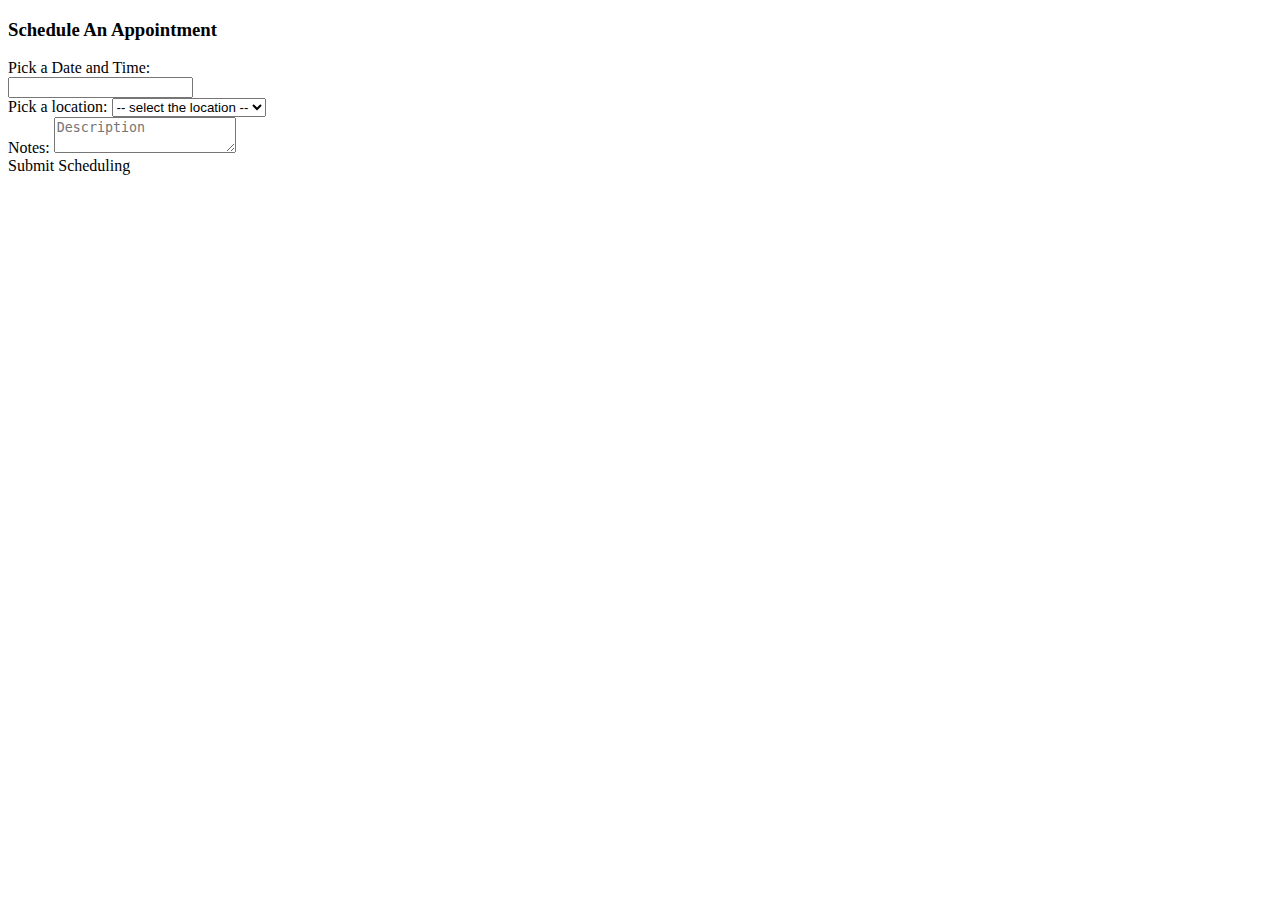
<file: src/main/resources/templates/appointment.html>
<!DOCTYPE html>
<html lang="en" xmlns:th="http://www.w3.org/1999/xhtml">
<head th:replace="common/header :: common-header"/>
<body roleId="page-top" data-spy="scroll" data-target=".navbar-fixed-top">
<head th:replace="common/header :: navbar"/>
<div class="container main">
    <div class="row">
        <div class="col-md-6">
            <h3>Schedule An Appointment</h3>
            <form th:action="@{/appointment/create}" method="post" id="appointmentForm">
                <input type="hidden" name="id" th:value="${appointment.id}"/>

                <div class="form-group">
                    <label for="dateString">Pick a Date and Time:</label>
                    <div class="input-append date form_datetime input-group" data-date="2016-10-21T15:25:00Z">
                        <input class="form-control" type="text" value="" readonly="readonly"
                               th:value="${dateString}" name="dateString"
                               id="dateString" required="required"/>
                        <span class="input-group-addon"><i class="fa fa-times" aria-hidden="true"></i></span>
                        <span class="input-group-addon"><i class="fa fa-calendar" aria-hidden="true"></i></span>
                    </div>
                </div>

                <div class="form-group">
                    <label for="location">Pick a location:</label>
                    <select class="form-control" th:value="${appointment.location}" name="location" id="location"
                            >
                        <option disabled="disabled" selected="selected" > -- select the location --</option>
                        <option>Boston</option>
                        <option>New York</option>
                        <option>Chicago</option>
                        <option>San Francisco</option>
                    </select>
                </div>

                <div class="form-group">
                    <label for="description">Notes:</label>
                    <textarea th:value="${appointment.description}" class="form-control" name="description" id="description" placeholder="Description" ></textarea>
                </div>


                <input type="hidden"
                       name="${_csrf.parameterName}"
                       value="${_csrf.token}"/>

                <a class="btn btn-primary" id="submitAppointment">Submit Scheduling</a>
            </form>

            <div class="col-md-6">
            </div>
        </div>
    </div>
    <br/>
</div>

<div th:replace="common/header :: body-bottom-scripts"></div>

</body>
</html>
</file>
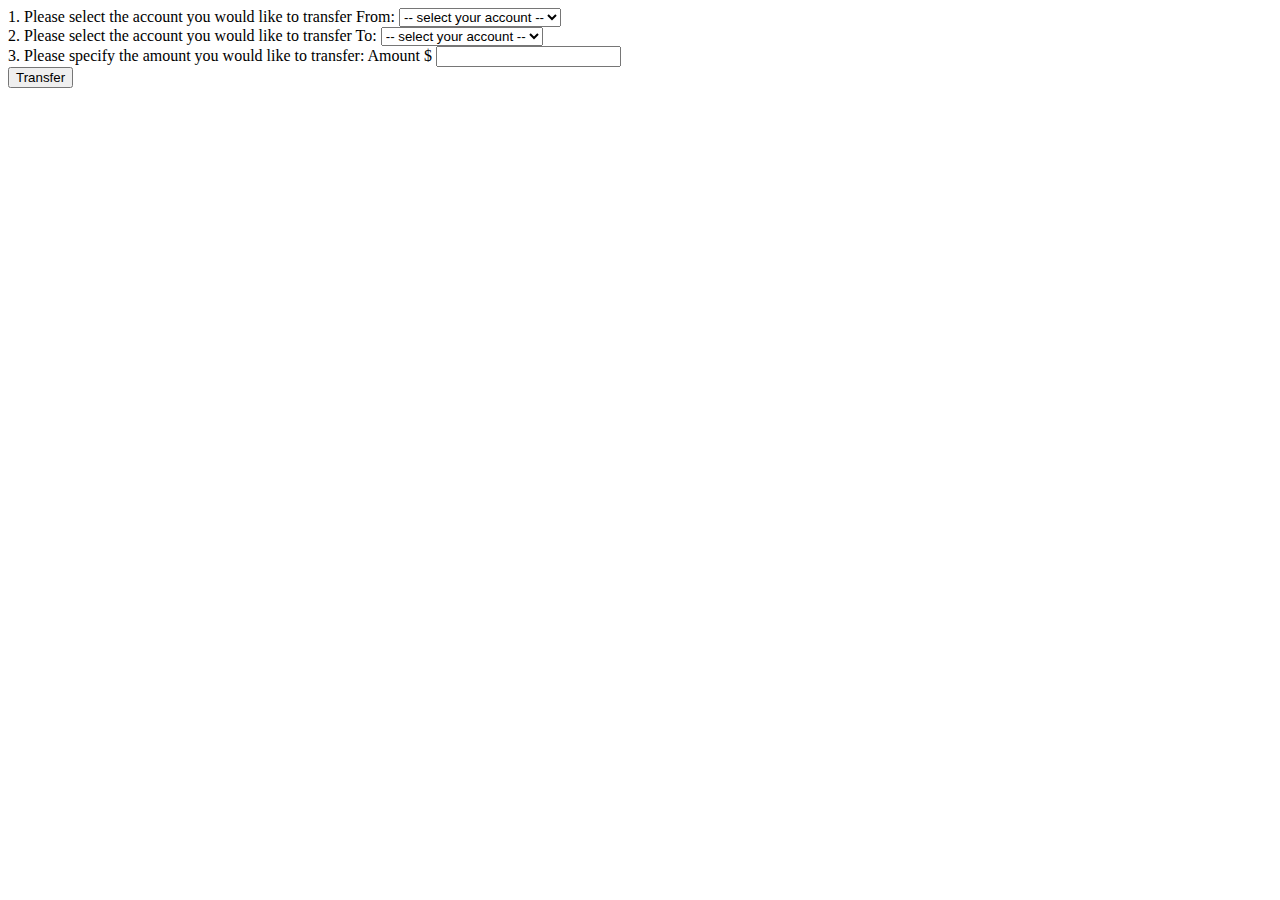
<file: src/main/resources/templates/betweenAccounts.html>
<!DOCTYPE html>
<html lang="en" xmlns:th="http://www.w3.org/1999/xhtml">
<head th:replace="common/header :: common-header"/>
<body roleId="page-top" data-spy="scroll" data-target=".navbar-fixed-top">
<head th:replace="common/header :: navbar"/>
<div class="container main">
    <div class="row">
        <div class="col-md-6">
            <form th:action="@{/transfer/betweenAccounts}" method="post">
                <div class="form-group" >
                    <label for="transferFrom">1. Please select the account you would like to transfer From:</label>
                    <select class="form-control" th:value="${transferFrom}" name="transferFrom" id="transferFrom" required="required">
                        <option  disabled="disabled" selected="selected"> -- select your account -- </option>
                        <option value="Primary">Primary</option>
                        <option value="Savings">Savings</option>
                    </select>
                    <br />
                </div>

                <div class="form-group" >
                    <label for="transferTo">2. Please select the account you would like to transfer To:</label>
                    <select class="form-control" th:value="${transferTo}" name="transferTo" id="transferTo" required="required">
                        <option  disabled="disabled" selected="selected"> -- select your account -- </option>
                        <option value="Primary">Primary</option>
                        <option value="Savings">Savings</option>
                    </select>
                    <br />
                </div>

                <div class="form-group">
                    <label>3. Please specify the amount you would like to transfer: </label>
                    <span class="input-group-addon">Amount $</span>
                    <input th:value="${amount}" type="text" name="amount" id="amount" class="form-control" aria-label="Amount (to the nearest dollar)"/>
                </div>

                <input type="hidden"
                       name="${_csrf.parameterName}"
                       value="${_csrf.token}"/>

                <button class="btn btn-lg btn-primary btn-block" type="submit">Transfer</button>
            </form>

            <div class="col-md-6">
            </div>
        </div>
    </div>
</div>


<div th:replace="common/header :: body-bottom-scripts"></div>

</body>
</html>
</file>
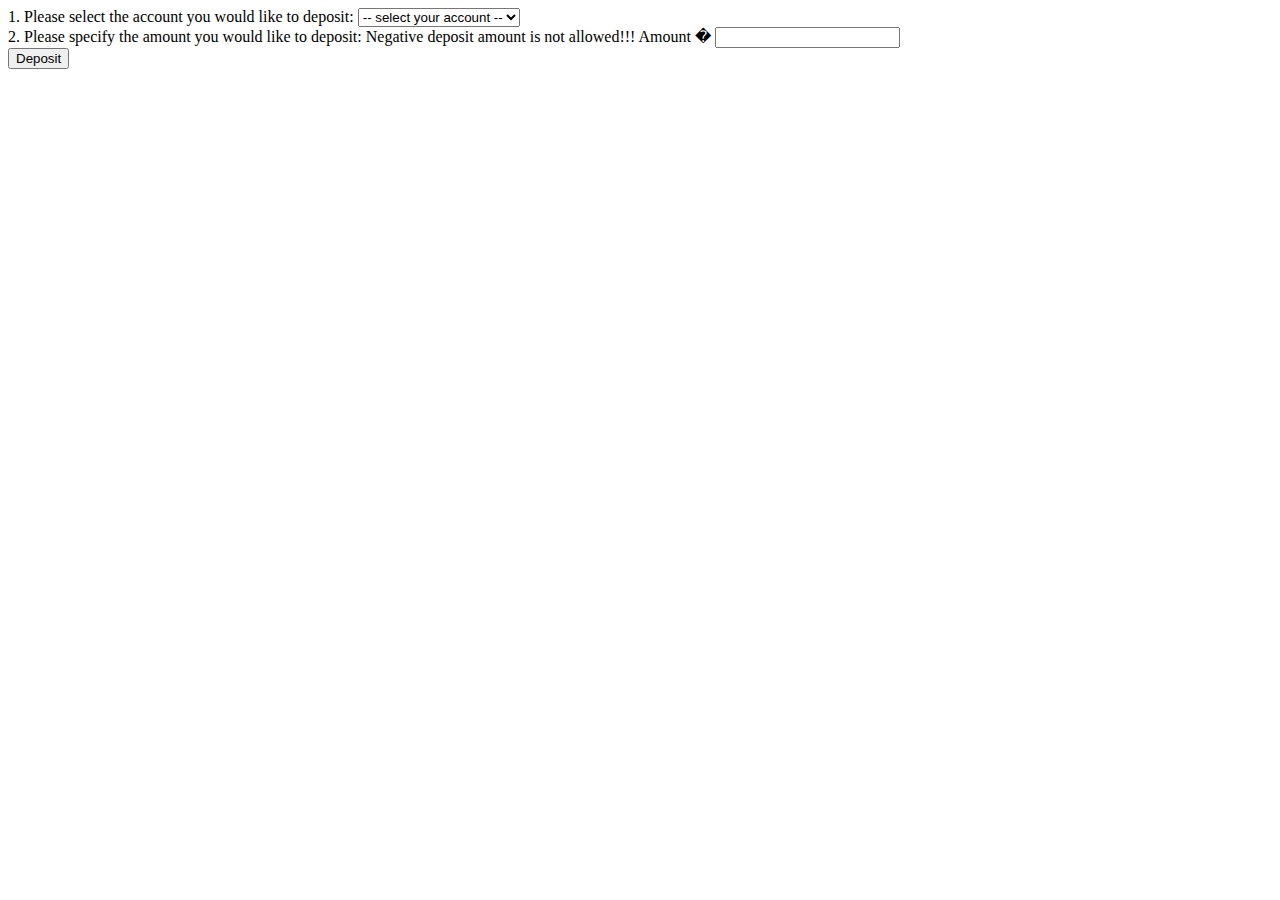
<file: src/main/resources/templates/deposit.html>
<!DOCTYPE html>
<html lang="en" xmlns:th="http://www.w3.org/1999/xhtml">
<head th:replace="common/header :: common-header"/>
<body roleId="page-top" data-spy="scroll" data-target=".navbar-fixed-top">
<head th:replace="common/header :: navbar"/>
<div class="container main">
    <div class="row">
        <div class="col-md-6">
            <form th:action="@{/account/deposit}" method="post">
                <div class="form-group" >
                    <label for="accountType">1. Please select the account you would like to deposit:</label>
                    <select class="form-control" th:value="${accountType}" name="accountType" id="accountType" required="required">
                        <option disabled="disabled" selected="selected"> -- select your account -- </option>
                        <option>Primary</option>
                        <option>Savings</option>
                    </select>
                    <br />
                </div>

                <div class="form-group">
                    <label>2. Please specify the amount you would like to deposit: </label><span class="bg-danger pull-right" th:if="${negativeDeposit}">Negative deposit amount is not allowed!!!</span>
                    <span class="input-group-addon">Amount �</span>
                    <input th:value="${amount}" type="text" name="amount" id="amount" class="form-control" aria-label="Amount (to the nearest dollar)"/>
                </div>

                <input type="hidden"
                       name="${_csrf.parameterName}"
                       value="${_csrf.token}"/>

                <button class="btn btn-lg btn-primary btn-block" type="submit">Deposit</button>
            </form>

            <div class="col-md-6">
            </div>
        </div>
    </div>
</div>


<div th:replace="common/header :: body-bottom-scripts"></div>

</body>
</html>
</file>
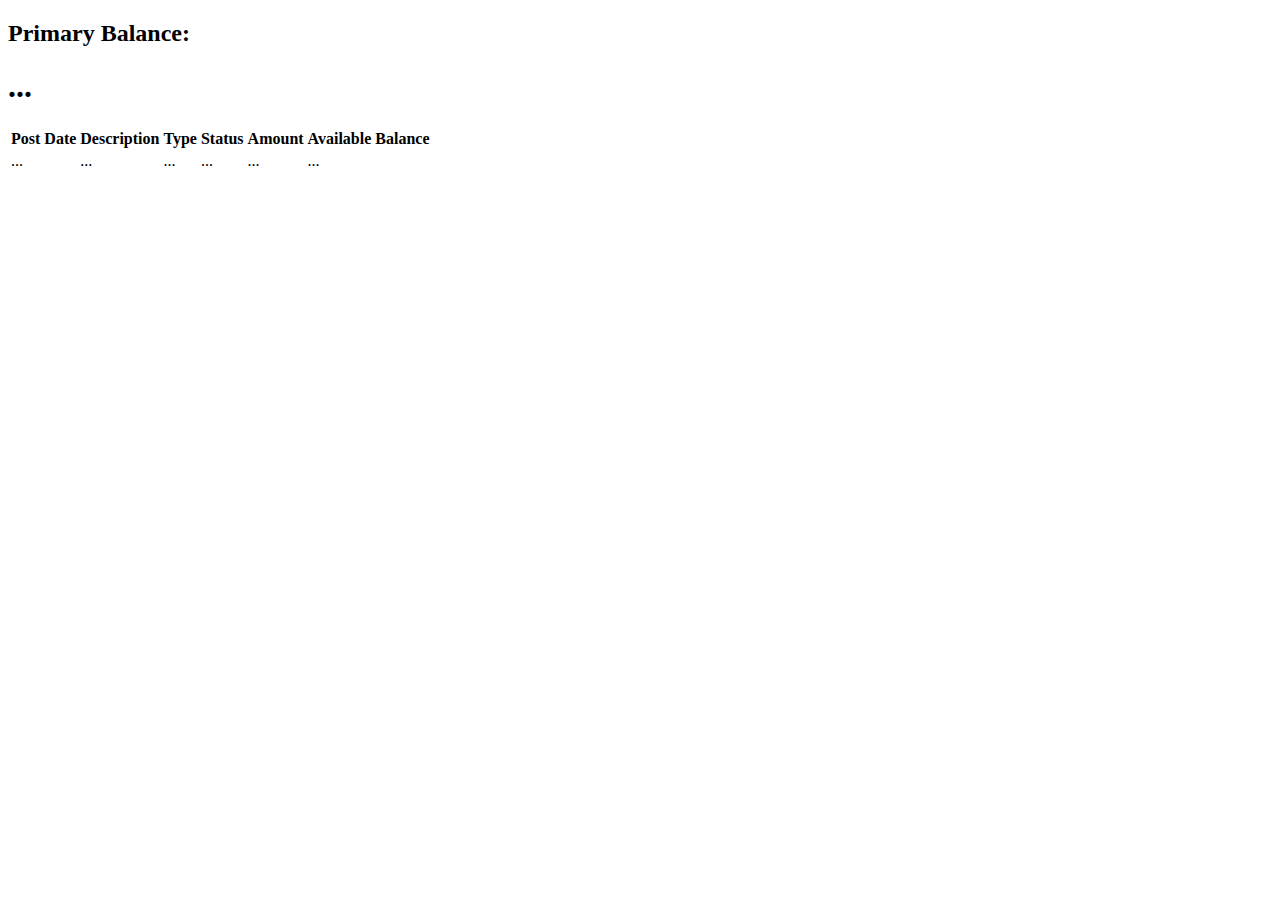
<file: src/main/resources/templates/primaryAccount.html>
<!DOCTYPE html>
<html lang="en" xmlns:th="http://www.w3.org/1999/xhtml">
<head th:replace="common/header :: common-header"/>
<body roleId="page-top" data-spy="scroll" data-target=".navbar-fixed-top">
<head th:replace="common/header :: navbar"/>
<div class="container main">
    <div class="row">
        <div class="col-lg-12">
            <!--<h1 class="page-header">Dashboard</h1>-->
        </div>
        <!-- /.col-lg-12 -->
    </div>
    <!-- /.row -->
    <div class="row">
        <div class="col-lg-6 col-md-6">
        </div>
        <div class="col-lg-6 col-md-6">
            <div class="panel panel-info">
                <div class="panel-heading">
                    <div class="row">
                        <div class="col-xs-6">
                            <h2>Primary Balance: </h2>
                        </div>
                        <div class="col-xs-6 text-right">
                            <h1><i class="fa fa-eur" aria-hidden="true"></i> <span
                                    th:text="${primaryAccount.accountBalance}">...</span></h1>
                        </div>
                    </div>
                </div>
                <div class="panel-footer">
                    <span class="pull-right"><i class="fa fa-arrow-circle-right"></i></span>
                    <div class="clearfix"></div>
                </div>
            </div>

        </div>
    </div>


    <!-- /.row -->

    <div class="table-responsive">
        <table id="example" class="table table-bordered table-hover table-striped">
            <thead>
            <tr>
                <th>Post Date</th>
                <th>Description</th>
                <th>Type</th>
                <th>Status</th>
                <th>Amount</th>
                <th>Available Balance</th>
            </tr>
            </thead>
            <tbody>
            <tr data-th-each="primaryTransaction : ${primaryTransactionList}">
                <td data-th-text="${primaryTransaction.date}">...</td>
                <td data-th-text="${primaryTransaction.description}">...</td>
                <td data-th-text="${primaryTransaction.type}">...</td>
                <td data-th-text="${primaryTransaction.status}">...</td>
                <td data-th-text="${primaryTransaction.amount}">...</td>
                <td data-th-text="${primaryTransaction.availableBalance}">...</td>
            </tr>
            </tbody>
        </table>
    </div>
</div>


<div th:replace="common/header :: body-bottom-scripts"></div>
<script>
    $(document).ready(function() {
        $('#example').DataTable();
    } );
</script>
</body>
</html>
</file>
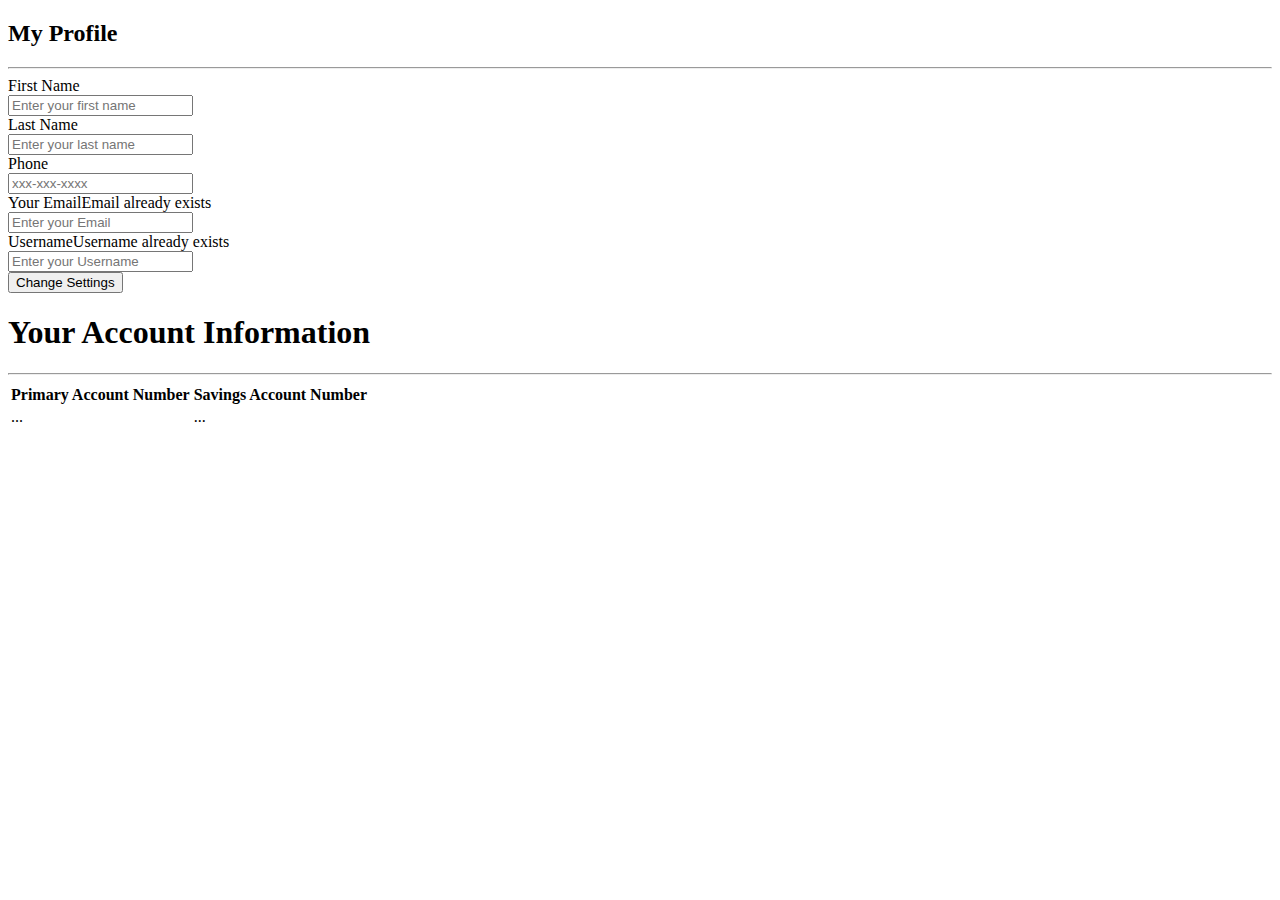
<file: src/main/resources/templates/profile.html>
<!DOCTYPE html>
<html lang="en" xmlns:th="http://www.w3.org/1999/xhtml">
<head th:replace="common/header :: common-header"/>
<body roleId="page-top" data-spy="scroll" data-target=".navbar-fixed-top">
<head th:replace="common/header :: navbar"/>
<div class="container">
    <div class="row main">
        <div class="col-md-6">
            <h2 class="title">My Profile</h2>
            <hr/>
            <form method="post" th:action="@{/user/profile}">
                <input type="hidden" name="id" th:value="${user.userId}"/>

                <div class="form-group">
                    <label for="firstName">First Name</label>
                    <div class="cols-sm-10">
                        <div class="input-group">
                            <span class="input-group-addon"><i class="fa fa-user fa" aria-hidden="true"></i></span>
                            <input type="text" class="form-control" th:value="${user.firstName}" id="firstName"
                                   name="firstName" roleId="firstname" placeholder="Enter your first name"
                                   required="required"/>
                        </div>
                    </div>
                </div>

                <div class="form-group">
                    <label for="lastName" class="cols-sm-2 control-label">Last Name</label>
                    <div class="cols-sm-10">
                        <div class="input-group">
                            <span class="input-group-addon"><i class="fa fa-user fa" aria-hidden="true"></i></span>
                            <input type="text" class="form-control" th:value="${user.lastName}" id="lastName"
                                   name="lastName" roleId="lastName" placeholder="Enter your last name"
                                   required="required"/>
                        </div>
                    </div>
                </div>

                <div class="form-group">
                    <label for="phone" class="cols-sm-2 control-label">Phone</label>
                    <div class="cols-sm-10">
                        <div class="input-group">
                            <span class="input-group-addon"><i class="fa fa-phone fa" aria-hidden="true"></i></span>
                            <input type="text" class="form-control" th:value="${user.phone}" id="phone" name="phone"
                                   roleId="phone" placeholder="xxx-xxx-xxxx" required="required"/>
                        </div>
                    </div>
                </div>

                <div class="form-group">
                    <label for="email" class="cols-sm-2 control-label">Your Email</label><span
                        class="bg-danger pull-right" th:if="${emailExists}">Email already exists</span>
                    <div class="cols-sm-10">
                        <div class="input-group">
                                <span class="input-group-addon"><i class="fa fa-envelope fa"
                                                                   aria-hidden="true"></i></span>
                            <input type="text" class="form-control" th:value="${user.email}" id="email" name="email"
                                   roleId="email" placeholder="Enter your Email" required="required"/>
                        </div>
                    </div>
                </div>

                <div class="form-group">
                    <label for="username" class="cols-sm-2 control-label">Username</label><span
                        class="bg-danger pull-right" th:if="${usernameExists}">Username already exists</span>
                    <div class="cols-sm-10">
                        <div class="input-group">
                            <span class="input-group-addon"><i class="fa fa-users fa" aria-hidden="true"></i></span>
                            <input type="text" class="form-control" th:value="${user.username}" id="username"
                                   name="username" roleId="username" placeholder="Enter your Username"
                                   required="required"/>
                        </div>
                    </div>
                </div>

                <div class="form-group ">
                    <button type="submit" class="btn btn-primary btn-block ">Change Settings
                    </button>
                </div>

            </form>
        </div>
        <div class="col-md-6">
            <div class="panel-heading">
                <div class="panel-title text-center">
                    <h1 class="title">Your Account Information</h1>
                    <hr/>
                </div>
                <table class="responstable">
                    <tr>
                        <th>Primary Account Number</th>
                        <th>Savings Account Number</th>
                    </tr>

                    <tr>
                        <td data-th-text="${user.primaryAccount.accountNumber}">...</td>
                        <td data-th-text="${user.savingsAccount.accountNumber}">...</td>
                    </tr>
                </table>
            </div>
        </div>
    </div>
</div>


<div th:replace="common/header :: body-bottom-scripts"></div>

</body>
</html>
</file>
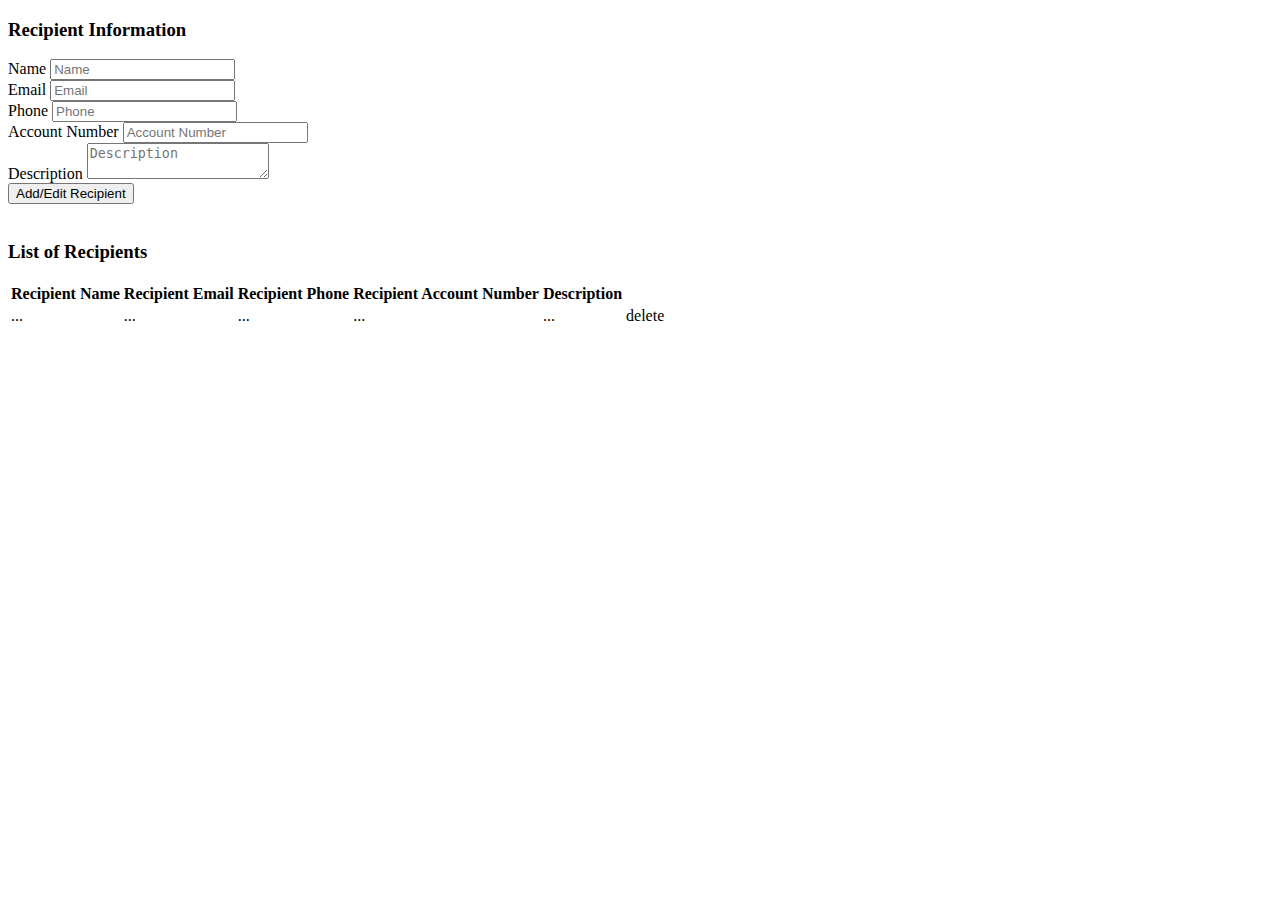
<file: src/main/resources/templates/recipient.html>
<!DOCTYPE html>
<html lang="en" xmlns:th="http://www.w3.org/1999/xhtml">
<head th:replace="common/header :: common-header"/>
<body roleId="page-top" data-spy="scroll" data-target=".navbar-fixed-top">
<head th:replace="common/header :: navbar"/>
<div class="container main">
    <div class="row">
        <div class="col-md-6">
            <h3>Recipient Information</h3>
            <form th:action="@{/transfer/recipient/save}" method="post">
                <input type="hidden" name="id" th:value="${recipient.id}" />

                <div class="form-group">
                    <label for="recipientName">Name</label>
                    <input type="text" class="form-control" th:value="${recipient.name}" name="name"
                           id="recipientName" placeholder="Name"/>
                </div>
                <div class="form-group">
                    <label for="recipientEmail">Email</label>
                    <input type="email" class="form-control" th:value="${recipient.email}" name="email"
                           id="recipientEmail" placeholder="Email"/>
                </div>
                <div class="form-group">
                    <label for="recipientPhone">Phone</label>
                    <input type="text" class="form-control" th:value="${recipient.phone}" name="phone"
                           id="recipientPhone" placeholder="Phone"/>
                </div>
                <div class="form-group">
                    <label for="recipientAccountNumber">Account Number</label>
                    <input type="text" class="form-control" th:value="${recipient.accountNumber}"
                           name="accountNumber" id="recipientAccountNumber" placeholder="Account Number"/>
                </div>
                <div class="form-group">
                    <label for="recipientDescription">Description</label>
                    <textarea class="form-control" th:value="${recipient.description}" name="description"
                              id="recipientDescription" placeholder="Description" th:text="${recipient.description}"></textarea>
                </div>

                <input type="hidden"
                       name="${_csrf.parameterName}"
                       value="${_csrf.token}"/>

                <button class="btn btn-primary" type="submit">Add/Edit Recipient</button>
            </form>

            <div class="col-md-6">
            </div>
        </div>
    </div>
    <br/>
    <div class="row">
        <h3>List of Recipients</h3>
        <div class="table-responsive">
            <table class="table table-bordered table-hover table-striped">
                <thead>
                <tr>
                    <th>Recipient Name</th>
                    <th>Recipient Email</th>
                    <th>Recipient Phone</th>
                    <th>Recipient Account Number</th>
                    <th>Description</th>
                    <th></th>
                </tr>
                </thead>
                <tbody>
                <tr data-th-each="eachRecipient : ${recipientList}">
                    <td><a data-th-text="${eachRecipient.name}" th:href="@{/transfer/recipient/edit?recipientName=}+${eachRecipient.name}">...</a></td>
                    <td data-th-text="${eachRecipient.email}">...</td>
                    <td data-th-text="${eachRecipient.phone}">...</td>
                    <td data-th-text="${eachRecipient.accountNumber}">...</td>
                    <td data-th-text="${eachRecipient.description}">...</td>
                    <td><a th:href="@{/transfer/recipient/delete?recipientName=}+${eachRecipient.name}">delete</a></td>
                </tr>
                </tbody>
            </table>
        </div>
    </div>
</div>


<div th:replace="common/header :: body-bottom-scripts"></div>

</body>
</html>
</file>
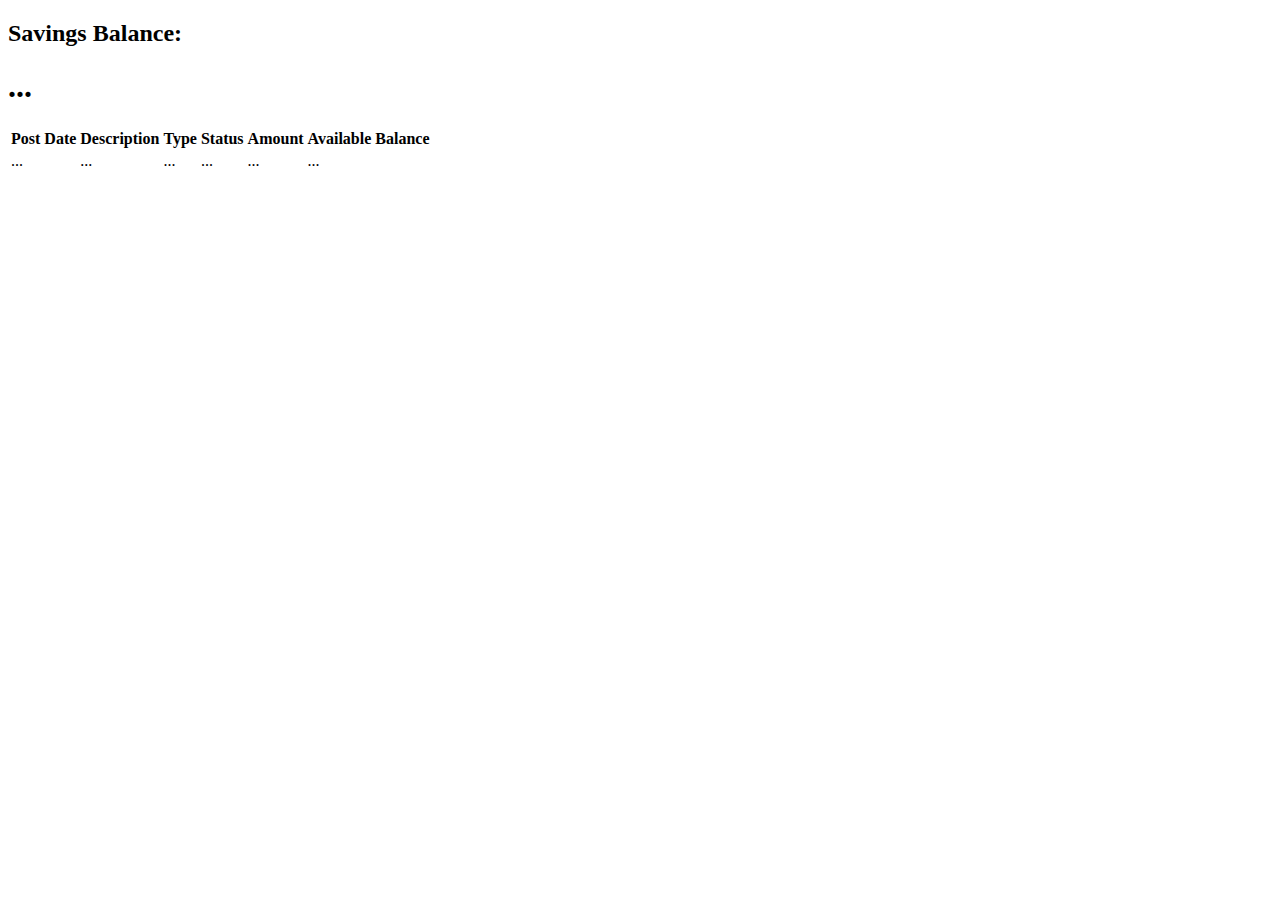
<file: src/main/resources/templates/savingsAccount.html>
<!DOCTYPE html>
<html lang="en" xmlns:th="http://www.w3.org/1999/xhtml">
<head th:replace="common/header :: common-header"/>
<body roleId="page-top" data-spy="scroll" data-target=".navbar-fixed-top">
<head th:replace="common/header :: navbar"/>
<div class="container main">
    <div class="row">
        <div class="col-lg-12">
            <!--<h1 class="page-header">Dashboard</h1>-->
        </div>
        <!-- /.col-lg-12 -->
    </div>
    <!-- /.row -->
    <div class="row">
        <div class="col-lg-6 col-md-6">
        </div>
        <div class="col-lg-6 col-md-6">
            <div class="panel panel-info">
                <div class="panel-heading">
                    <div class="row">
                        <div class="col-xs-6">
                            <h2>Savings Balance: </h2>
                        </div>
                        <div class="col-xs-6 text-right">
                            <h1><i class="fa fa-eur" aria-hidden="true"></i> <span
                                    th:text="${savingsAccount.accountBalance}">...</span></h1>
                        </div>
                    </div>
                </div>
                <div class="panel-footer">
                    <span class="pull-right"><i class="fa fa-arrow-circle-right"></i></span>
                    <div class="clearfix"></div>
                </div>
            </div>

        </div>
    </div>


    <!-- /.row -->

    <div class="table-responsive">
        <table id="example" class="table table-bordered table-hover table-striped">
            <thead>
            <tr>
                <th>Post Date</th>
                <th>Description</th>
                <th>Type</th>
                <th>Status</th>
                <th>Amount</th>
                <th>Available Balance</th>
            </tr>
            </thead>
            <tbody>
            <tr data-th-each="savingsTransaction : ${savingsTransactionList}">
                <td data-th-text="${savingsTransaction.date}">...</td>
                <td data-th-text="${savingsTransaction.description}">...</td>
                <td data-th-text="${savingsTransaction.type}">...</td>
                <td data-th-text="${savingsTransaction.status}">...</td>
                <td data-th-text="${savingsTransaction.amount}">...</td>
                <td data-th-text="${savingsTransaction.availableBalance}">...</td>
            </tr>
            </tbody>
        </table>
    </div>
</div>


<div th:replace="common/header :: body-bottom-scripts"></div>
<script>
    $(document).ready(function() {
        $('#example').DataTable();
    } );
</script>
</body>
</html>
</file>
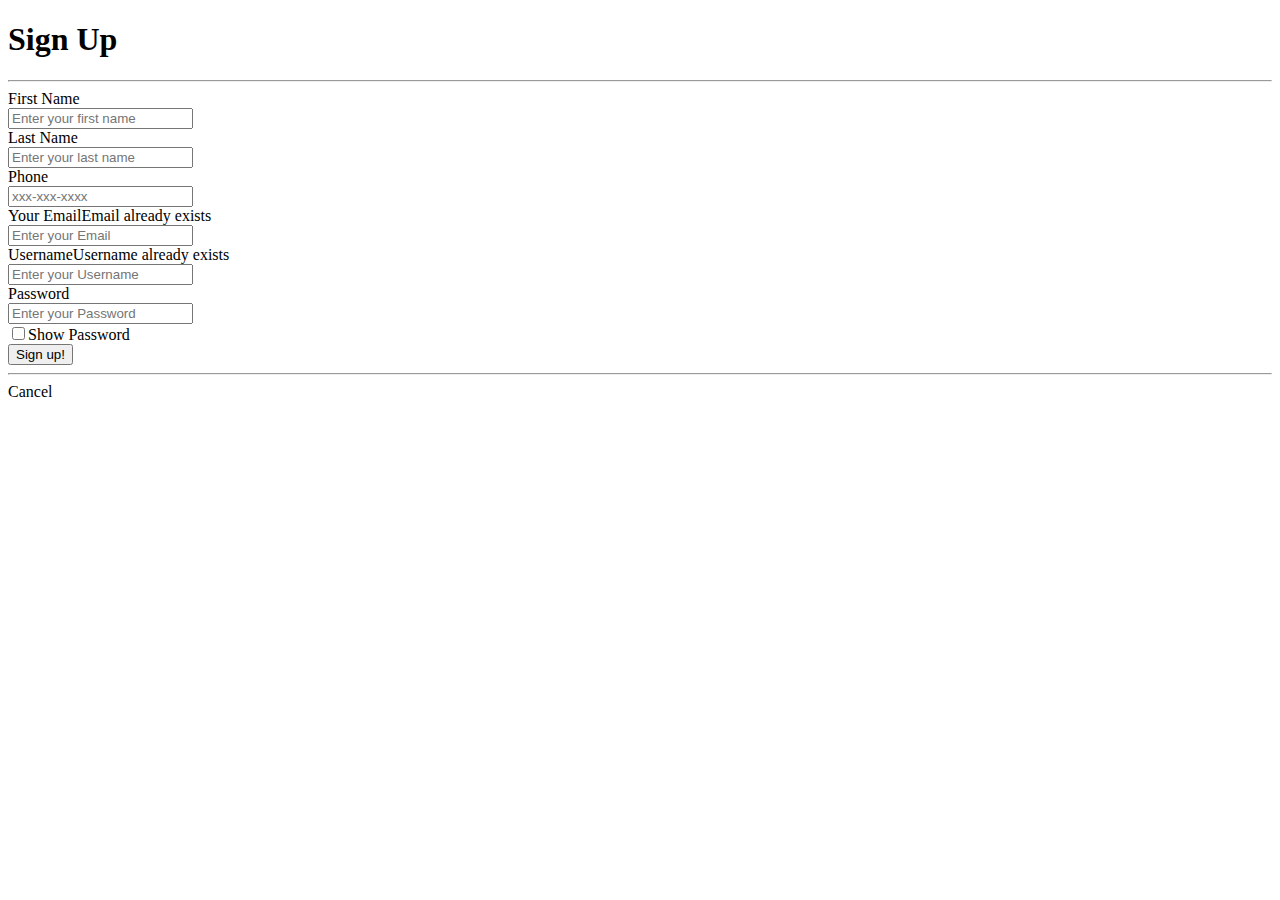
<file: src/main/resources/templates/signup.html>
<!DOCTYPE html>
<html lang="en" xmlns:th="http://www.w3.org/1999/xhtml">
<head th:replace="common/header :: common-header" />
<body roleId="page-top" data-spy="scroll" data-target=".navbar-fixed-top">
<!--<head th:replace="common/header :: navbar" />-->
<div class="container">
    <div class="row main">
        <div class="panel-heading">
            <div class="panel-title text-center">
                <h1 class="title">Sign Up</h1>
                <hr />
            </div>
        </div>
        <div class="main-login main-center">
            <form class="form-horizontal" method="post" th:action="@{/signup}">

                <div class="form-group">
                    <label for="firstName" class="cols-sm-2 control-label">First Name</label>
                    <div class="cols-sm-10">
                        <div class="input-group">
                            <span class="input-group-addon"><i class="fa fa-user fa" aria-hidden="true"></i></span>
                            <input type="text" class="form-control" th:value="${user.firstName}" id="firstName" name="firstName" roleId="firstname"  placeholder="Enter your first name" required="required"/>
                        </div>
                    </div>
                </div>

                <div class="form-group">
                    <label for="lastName" class="cols-sm-2 control-label">Last Name</label>
                    <div class="cols-sm-10">
                        <div class="input-group">
                            <span class="input-group-addon"><i class="fa fa-user fa" aria-hidden="true"></i></span>
                            <input type="text" class="form-control" th:value="${user.lastName}" id="lastName" name="lastName" roleId="lastName"  placeholder="Enter your last name" required="required"/>
                        </div>
                    </div>
                </div>

                <div class="form-group">
                    <label for="phone" class="cols-sm-2 control-label">Phone</label>
                    <div class="cols-sm-10">
                        <div class="input-group">
                            <span class="input-group-addon"><i class="fa fa-phone fa" aria-hidden="true"></i></span>
                            <input type="text" class="form-control" th:value="${user.phone}" id="phone" name="phone" roleId="phone"  placeholder="xxx-xxx-xxxx" required="required"/>
                        </div>
                    </div>
                </div>

                <div class="form-group">
                    <label for="email" class="cols-sm-2 control-label">Your Email</label><span class="bg-danger pull-right" th:if="${emailExists}">Email already exists</span>
                    <div class="cols-sm-10">
                        <div class="input-group">
                            <span class="input-group-addon"><i class="fa fa-envelope fa" aria-hidden="true"></i></span>
                            <input type="text" class="form-control" th:value="${user.email}" id="email" name="email" roleId="email"  placeholder="Enter your Email" required="required"/>
                        </div>
                    </div>
                </div>

                <div class="form-group">
                    <label for="username" class="cols-sm-2 control-label">Username</label><span class="bg-danger pull-right" th:if="${usernameExists}">Username already exists</span>
                    <div class="cols-sm-10">
                        <div class="input-group">
                            <span class="input-group-addon"><i class="fa fa-users fa" aria-hidden="true"></i></span>
                            <input type="text" class="form-control" th:value="${user.username}" id="username" name="username" roleId="username"  placeholder="Enter your Username" required="required"/>
                        </div>
                    </div>
                </div>

                <div class="form-group">
                    <label for="password" class="cols-sm-2 control-label">Password</label>
                    <div class="cols-sm-10">
                        <div class="input-group">
                            <span class="input-group-addon"><i class="fa fa-lock fa-lg" aria-hidden="true"></i></span>
                            <input type="password" class="form-control" th:value="${user.password}" id="password" name="password" roleId="password"  placeholder="Enter your Password" required="required"/>
                        </div>
                        <div class="checkbox">
                            <label>
                                <input id="showPassword" type="checkbox" />Show Password
                            </label>
                        </div>
                    </div>
                </div>

                <!--<div class="form-group">-->
                    <!--<label for="confirm" class="cols-sm-2 control-label">Confirm Secret</label>-->
                    <!--<div class="cols-sm-10">-->
                        <!--<div class="input-group">-->
                            <!--<span class="input-group-addon"><i class="fa fa-lock fa-lg" aria-hidden="true"></i></span>-->
                            <!--<input type="secret" class="form-control" name="confirm" roleId="confirm"  placeholder="Confirm your Secret" required="required"/>-->
                        <!--</div>-->
                    <!--</div>-->
                <!--</div>-->

                <div class="form-group ">
                    <button type="submit" class="btn btn-primary btn-lg btn-block login-button">Sign up!</button>
                </div>
                
                <hr />
                
				<div class="form-group ">
                    <a  class="btn btn-info btn-lg btn-block login-button" th:href="@{/}">Cancel</a>
                </div>
            </form>
        </div>
    </div>
</div>


<div th:replace="common/header :: body-bottom-scripts"></div>

</body>
</html>
</file>
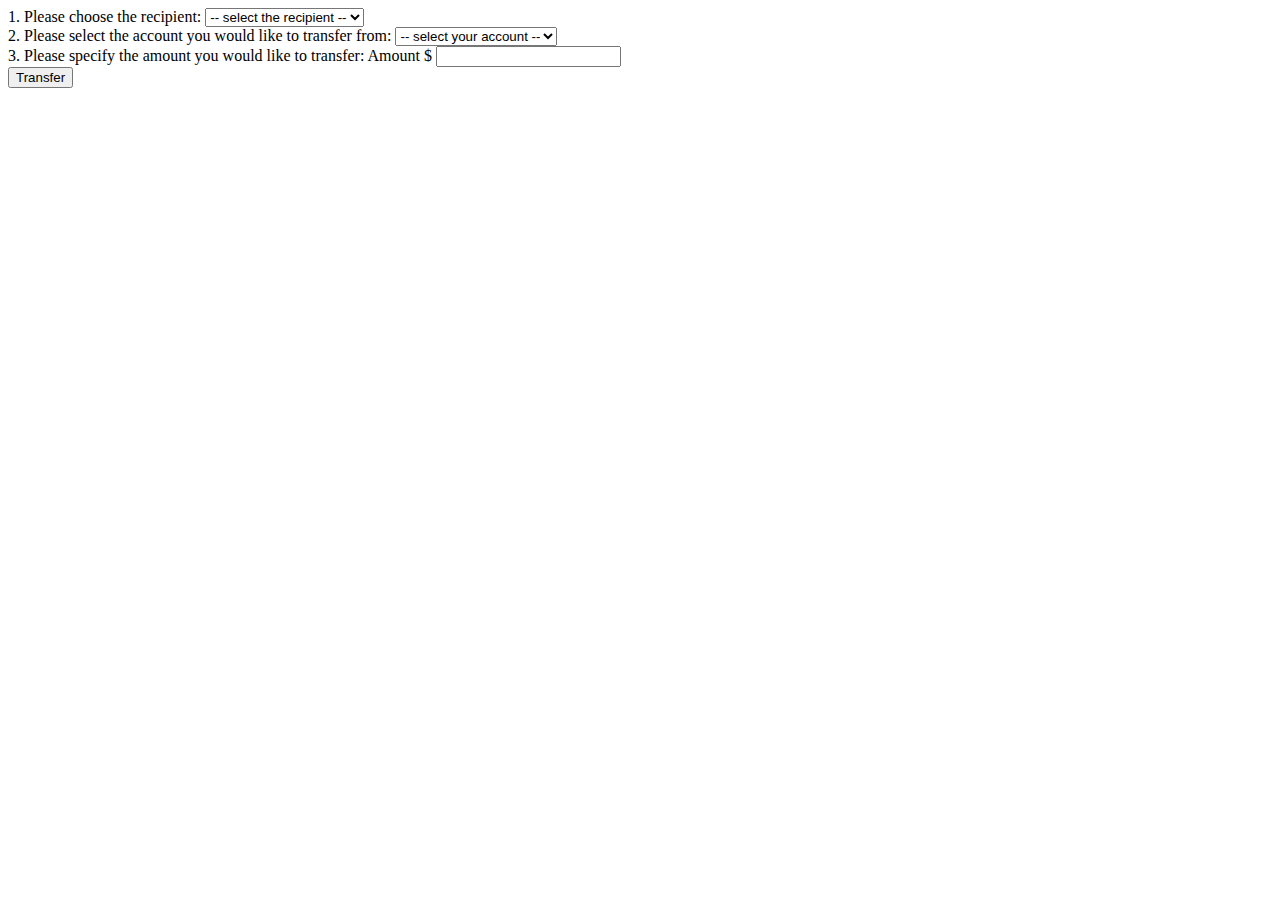
<file: src/main/resources/templates/toSomeoneElse.html>
<!DOCTYPE html>
<html lang="en" xmlns:th="http://www.w3.org/1999/xhtml">
<head th:replace="common/header :: common-header"/>
<body roleId="page-top" data-spy="scroll" data-target=".navbar-fixed-top">
<head th:replace="common/header :: navbar"/>
<div class="container main">
    <div class="row">
        <div class="col-md-6">
            <form th:action="@{/transfer/toSomeoneElse}" method="post">
                <div class="form-group" >
                    <label for="recipientName">1. Please choose the recipient:</label>
                    <select class="form-control" th:value="${recipientName}"  name="recipientName" id="recipientName" required="required">
                        <option disabled="disabled" selected="selected"> -- select the recipient -- </option>
                        <option data-th-each="eachRecipient : ${recipientList}" data-th-text="${eachRecipient.name}"></option>
                    </select>
                    <br />
                </div>

                <div class="form-group" >
                    <label for="accountType">2. Please select the account you would like to transfer from:</label>
                    <select class="form-control" th:value="${accountType}" name="accountType" id="accountType" required="required">
                        <option disabled="disabled" selected="selected"> -- select your account -- </option>
                        <option>Primary</option>
                        <option>Savings</option>
                    </select>
                    <br />
                </div>

                <div class="form-group">
                    <label>3. Please specify the amount you would like to transfer: </label>
                    <span class="input-group-addon">Amount $</span>
                    <input th:value="${amount}" type="text" name="amount" id="amount" class="form-control" aria-label="Amount (to the nearest dollar)"/>
                </div>

                <input type="hidden"
                       name="${_csrf.parameterName}"
                       value="${_csrf.token}"/>

                <button class="btn btn-lg btn-primary btn-block" type="submit">Transfer</button>
            </form>

            <div class="col-md-6">
            </div>
        </div>
    </div>
</div>


<div th:replace="common/header :: body-bottom-scripts"></div>

</body>
</html>
</file>
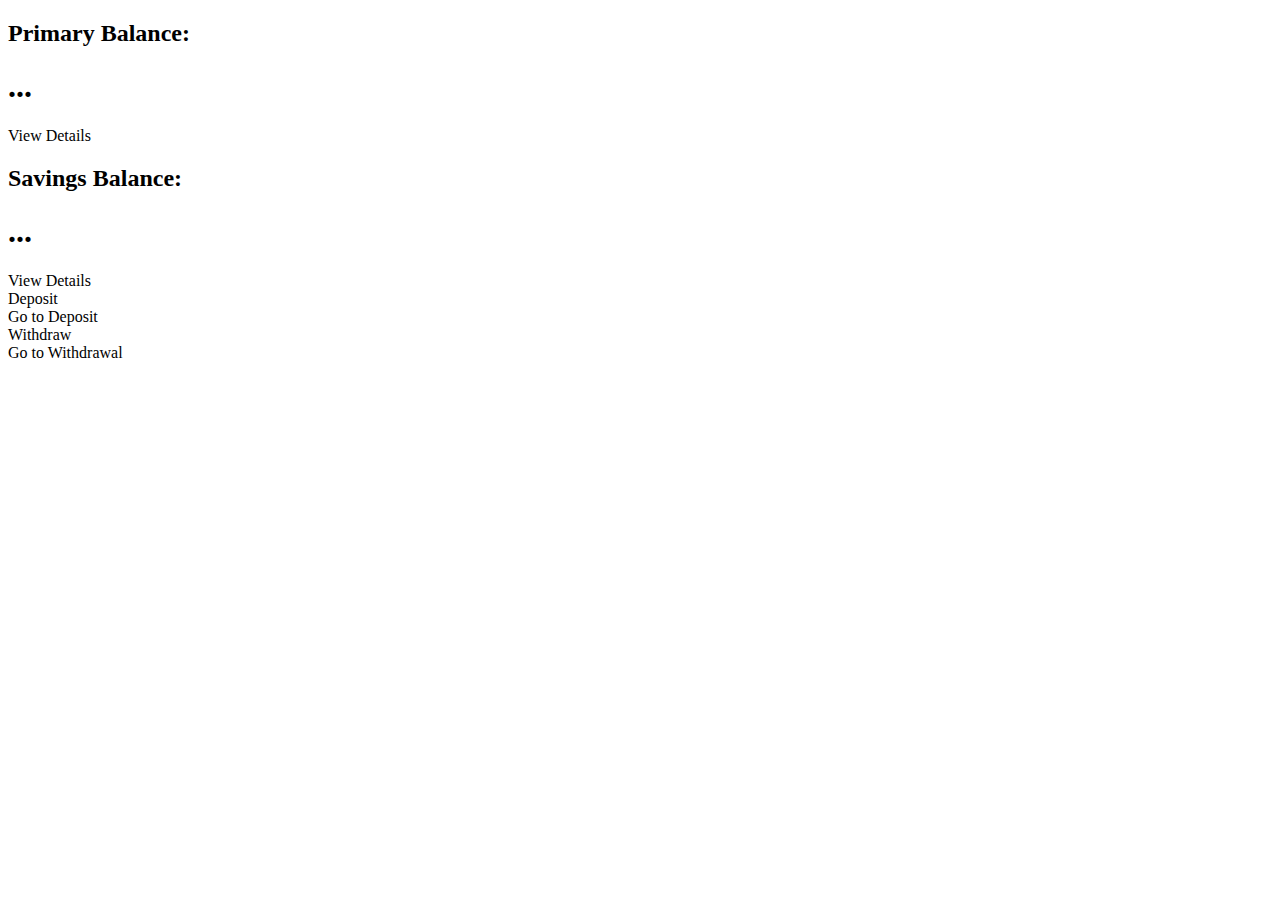
<file: src/main/resources/templates/userFront.html>
<!DOCTYPE html>
<html lang="en" xmlns:th="http://www.w3.org/1999/xhtml">
<head th:replace="common/header :: common-header"/>
<body roleId="page-top" data-spy="scroll" data-target=".navbar-fixed-top">
<head th:replace="common/header :: navbar"/>
<div class="container main">
    <div class="row">
        <div class="col-lg-12">
        </div>
        <!-- /.col-lg-12 -->
    </div>
    <!-- /.row -->
    <div class="row">
        <div class="col-lg-6 col-md-6">
            <div class="panel panel-info">
                <div class="panel-heading">
                    <div class="row">
                        <div class="col-xs-6">
                            <!--<i class="fa fa-comments fa-5x"></i>-->
                            <h2>Primary Balance: </h2>
                        </div>
                        <div class="col-xs-6 text-right">
                            <h1><i class="fa fa-eur" aria-hidden="true"></i> <span th:text="${primaryAccount.accountBalance}">...</span></h1>
                        </div>
                    </div>
                </div>
                <a th:href="@{/account/primaryAccount}">
                    <div class="panel-footer">
                        <span class="pull-left">View Details</span>
                        <span class="pull-right"><i class="fa fa-arrow-circle-right"></i></span>
                        <div class="clearfix"></div>
                    </div>
                </a>
            </div>
            <div class="panel panel-success">
                <div class="panel-heading">
                    <div class="row">
                        <div class="col-xs-6">
                            <h2>Savings Balance: </h2>
                        </div>
                        <div class="col-xs-6 text-right">
                            <h1><i class="fa fa-eur" aria-hidden="true"></i> <span th:text="${savingsAccount.accountBalance}">...</span></h1>
                        </div>
                    </div>
                </div>
                <a th:href="@{/account/savingsAccount}">
                    <div class="panel-footer">
                        <span class="pull-left">View Details</span>
                        <span class="pull-right"><i class="fa fa-arrow-circle-right"></i></span>
                        <div class="clearfix"></div>
                    </div>
                </a>
            </div>
        </div>

        <div class="col-lg-3 col-md-6">
            <div class="panel panel-yellow">
                <div class="panel-heading">
                    <div class="row">
                        <div class="col-xs-3">
                            <i class="fa fa-credit-card fa-5x"></i>
                        </div>
                        <div class="col-xs-9 text-right">
                            <div>Deposit</div>
                        </div>
                    </div>
                </div>
                <a th:href="@{/account/deposit}">
                    <div class="panel-footer">
                        <span class="pull-left">Go to Deposit</span>
                        <span class="pull-right"><i class="fa fa-arrow-circle-right"></i></span>
                        <div class="clearfix"></div>
                    </div>
                </a>
            </div>
        </div>
        <div class="col-lg-3 col-md-6">
            <div class="panel panel-red">
                <div class="panel-heading">
                    <div class="row">
                        <div class="col-xs-3">
                            <i class="fa fa-money fa-5x"></i>
                        </div>
                        <div class="col-xs-9 text-right">
                            <div>Withdraw</div>
                        </div>
                    </div>
                </div>
                <a th:href="@{/account/withdraw}">
                    <div class="panel-footer">
                        <span class="pull-left">Go to Withdrawal</span>
                        <span class="pull-right"><i class="fa fa-arrow-circle-right"></i></span>
                        <div class="clearfix"></div>
                    </div>
                </a>
            </div>
        </div>
    </div>
    <!-- /.row -->


</div>


<div th:replace="common/header :: body-bottom-scripts"/>

</body>
</html>
</file>
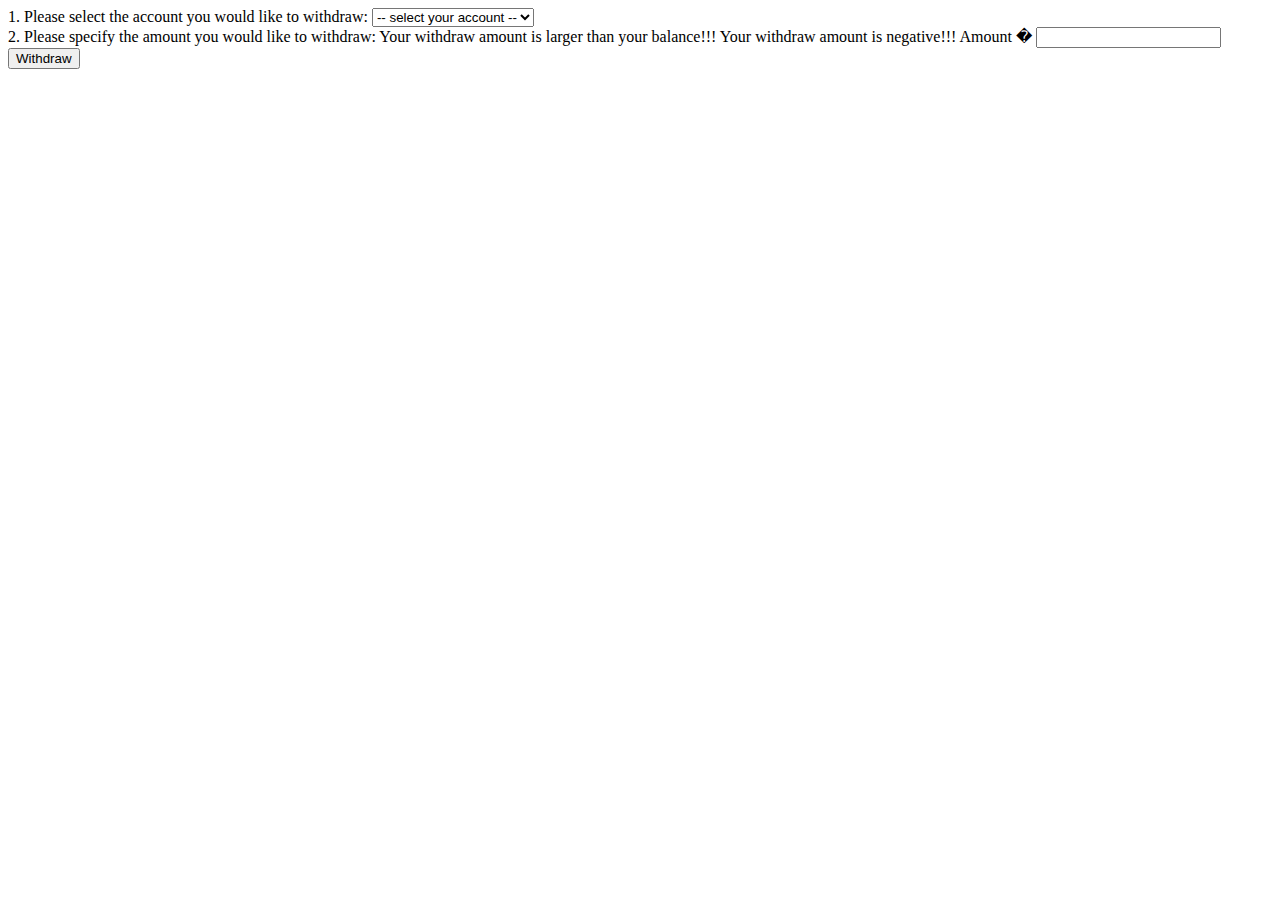
<file: src/main/resources/templates/withdraw.html>
<!DOCTYPE html>
<html lang="en" xmlns:th="http://www.w3.org/1999/xhtml">
<head th:replace="common/header :: common-header"/>
<body roleId="page-top" data-spy="scroll" data-target=".navbar-fixed-top">
<head th:replace="common/header :: navbar"/>
<div class="container main">
    <div class="row">
        <div class="col-md-6">
            <form th:action="@{/account/withdraw}" method="post">
                <div class="form-group" >
                    <label for="accountType">1. Please select the account you would like to withdraw:</label>
                    <select class="form-control" th:value="${accountType}" name="accountType" id="accountType" required="required">
                        <option disabled="disabled" selected="selected"> -- select your account -- </option>
                        <option>Primary</option>
                        <option>Savings</option>
                    </select>
                    <br />
                </div>

                <div class="form-group">
                    <label>2. Please specify the amount you would like to withdraw: </label>
                    <span class="bg-danger pull-right" th:if="${negativeBalance}">Your withdraw amount is larger than your balance!!!</span>
                    <span class="bg-danger pull-right" th:if="${negativeWithdraw}">Your withdraw amount is negative!!!</span>
                    <span class="input-group-addon">Amount �</span>
                    <input th:value="${amount}" type="text" name="amount" id="amount" class="form-control" aria-label="Amount (to the nearest dollar)"/>
                </div>

                <input type="hidden"
                       name="${_csrf.parameterName}"
                       value="${_csrf.token}"/>

                <button class="btn btn-lg btn-primary btn-block" type="submit">Withdraw</button>
            </form>

            <div class="col-md-6">
            </div>
        </div>
    </div>
</div>


<div th:replace="common/header :: body-bottom-scripts"></div>

</body>
</html>
</file>
